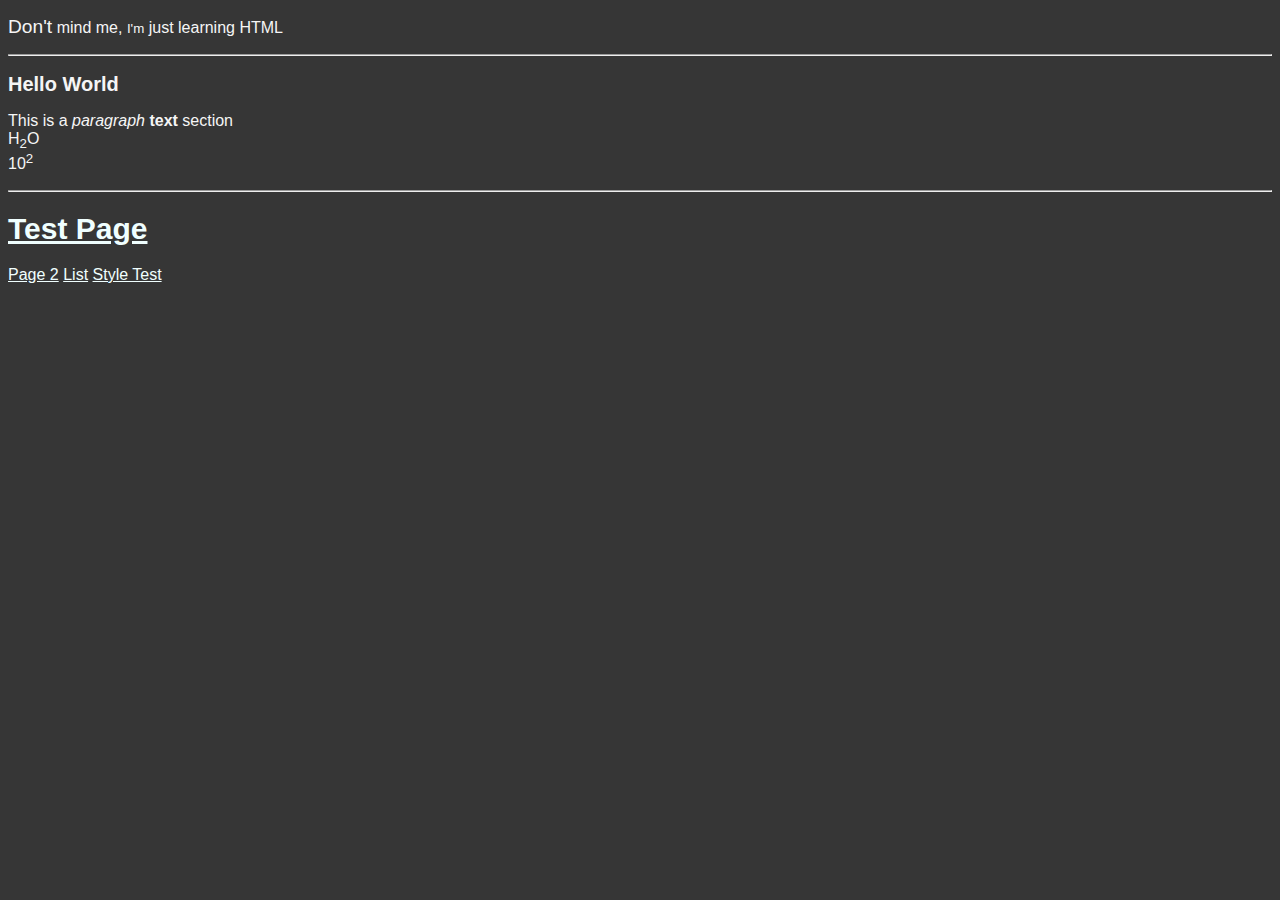
<file: index.html>
<!DOCTYPE html>
<html>
    <head>
        <meta charset="UTF-8">
        <meta name="description" content="This is an experimental page">
        <title>Sam's Website</title>
        <link rel="stylesheet" type="text/css" href="css/style.css">
    </head>

    <body> 

        <header>
            <nav> </nav>
        </header>

        <main><p><big>Don't</big> mind me, <small>I'm</small> just learning HTML</p><hr>
        <h2>Hello World</h2>
        
        <p> This is a <i>paragraph</i> <b>text</b> section<br>
        H<sub>2</sub>O<br>10<sup>2</sup>
        </p> <hr>

        <a href="test.html" target="_blank"><h1>Test Page</h1></a>
        <a href="tst.html" target="_blank">Page 2</a>
        <a href="list.html" target="_blank">List</a>
        <a href="style-test.html" target="_blank">Style Test</a>
        <br>
        
        </main>

        <footer></footer>
        
        <!--
        Hello future me!
        This is very interesting.
        -->
    
    </body>

</html>
</file>
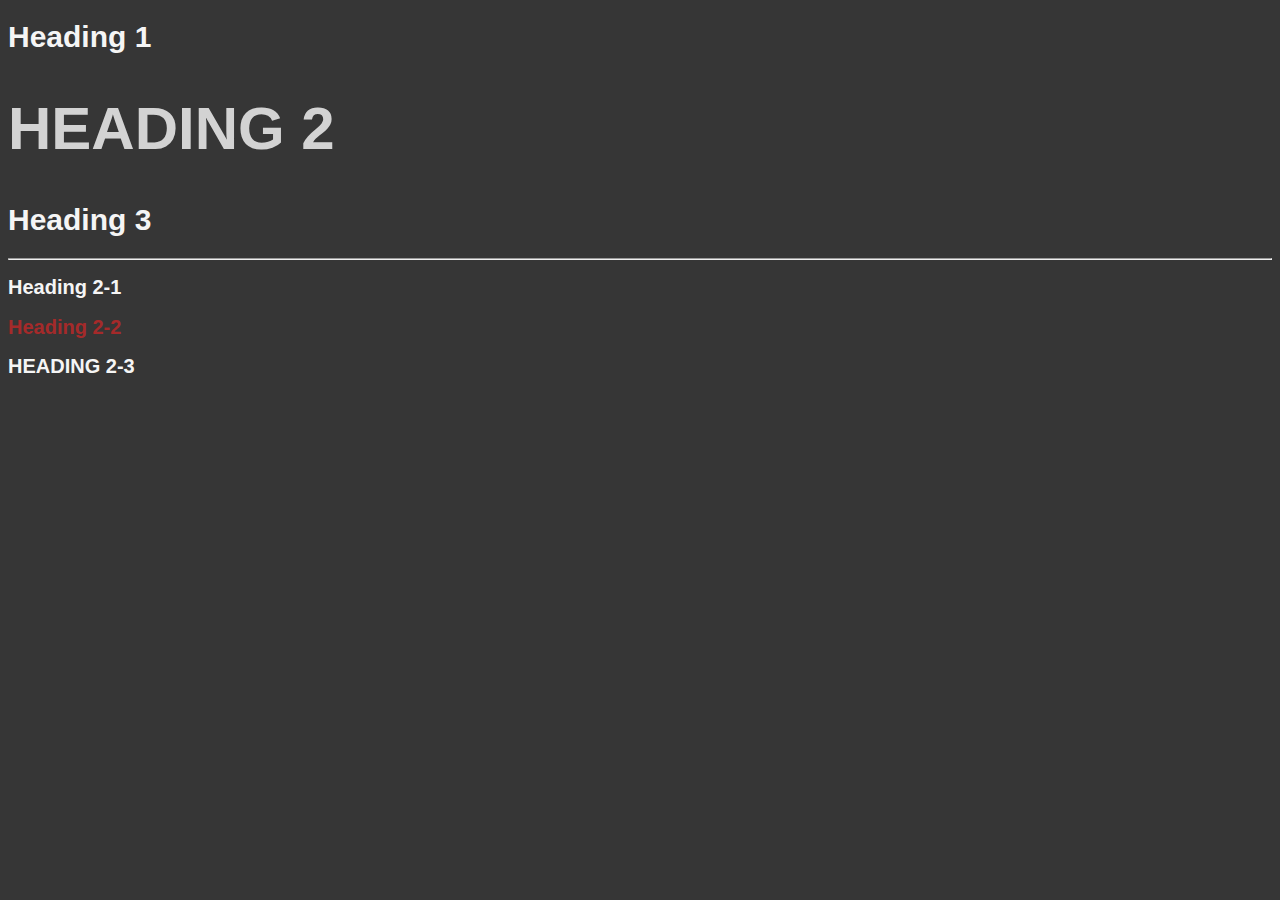
<file: style-test.html>
<!DOCTYPE html>
<html>
    <head>
        <meta charset="UTF-8">
        <meta name="description" content="This is an experimental page">
        <title>Style Test</Table></title></head>
        <link rel="stylesheet" type="text/css" href="css/style.css">

<body>

    <h1>Heading 1</h1>
    <h1 class="big uppercase" >Heading 2</h1>
    <h1>Heading 3</h1>
    <hr>
    <h2>Heading 2-1</h2>
    <h2 style="color:brown" >Heading 2-2</h2>
    <h2 class="uppercase" >Heading 2-3</h2>

</body>
</html>
</file>
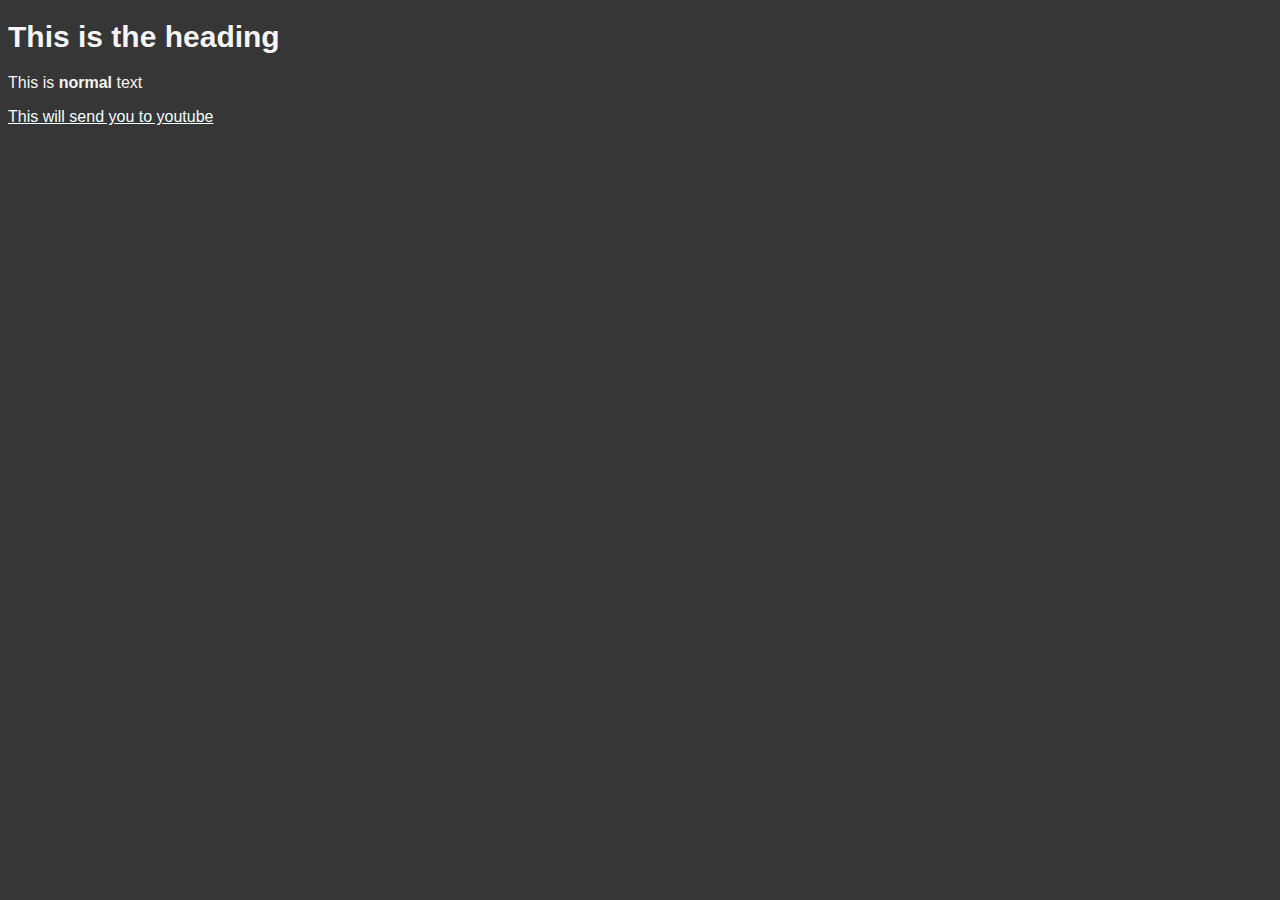
<file: test.html>
<!DOCTYPE html>
<html>
    <head><title>Test Page</title>
        <link rel="stylesheet" type="text/css" href="css/style.css">
    </head>
    <body>
   
        <h1> This is the heading</h1>
    <p>This is <b>normal</b> text</p>
    <a href="https://youtube.com" target="_blank">This will send you to youtube</a><br>
    
</body>
</html>
</file>
<file: css/style.css>
h1{
    font-size:30px;
    
}
h2{
    font-size:20px;
}
.big{font-size:60px}
.uppercase{text-transform: uppercase;}
.big.uppercase{color:lightgray}
body{background-color: rgb(54, 54, 54); font-family: Arial, Helvetica, sans-serif; color:whitesmoke}
a{color:azure}
</file>
